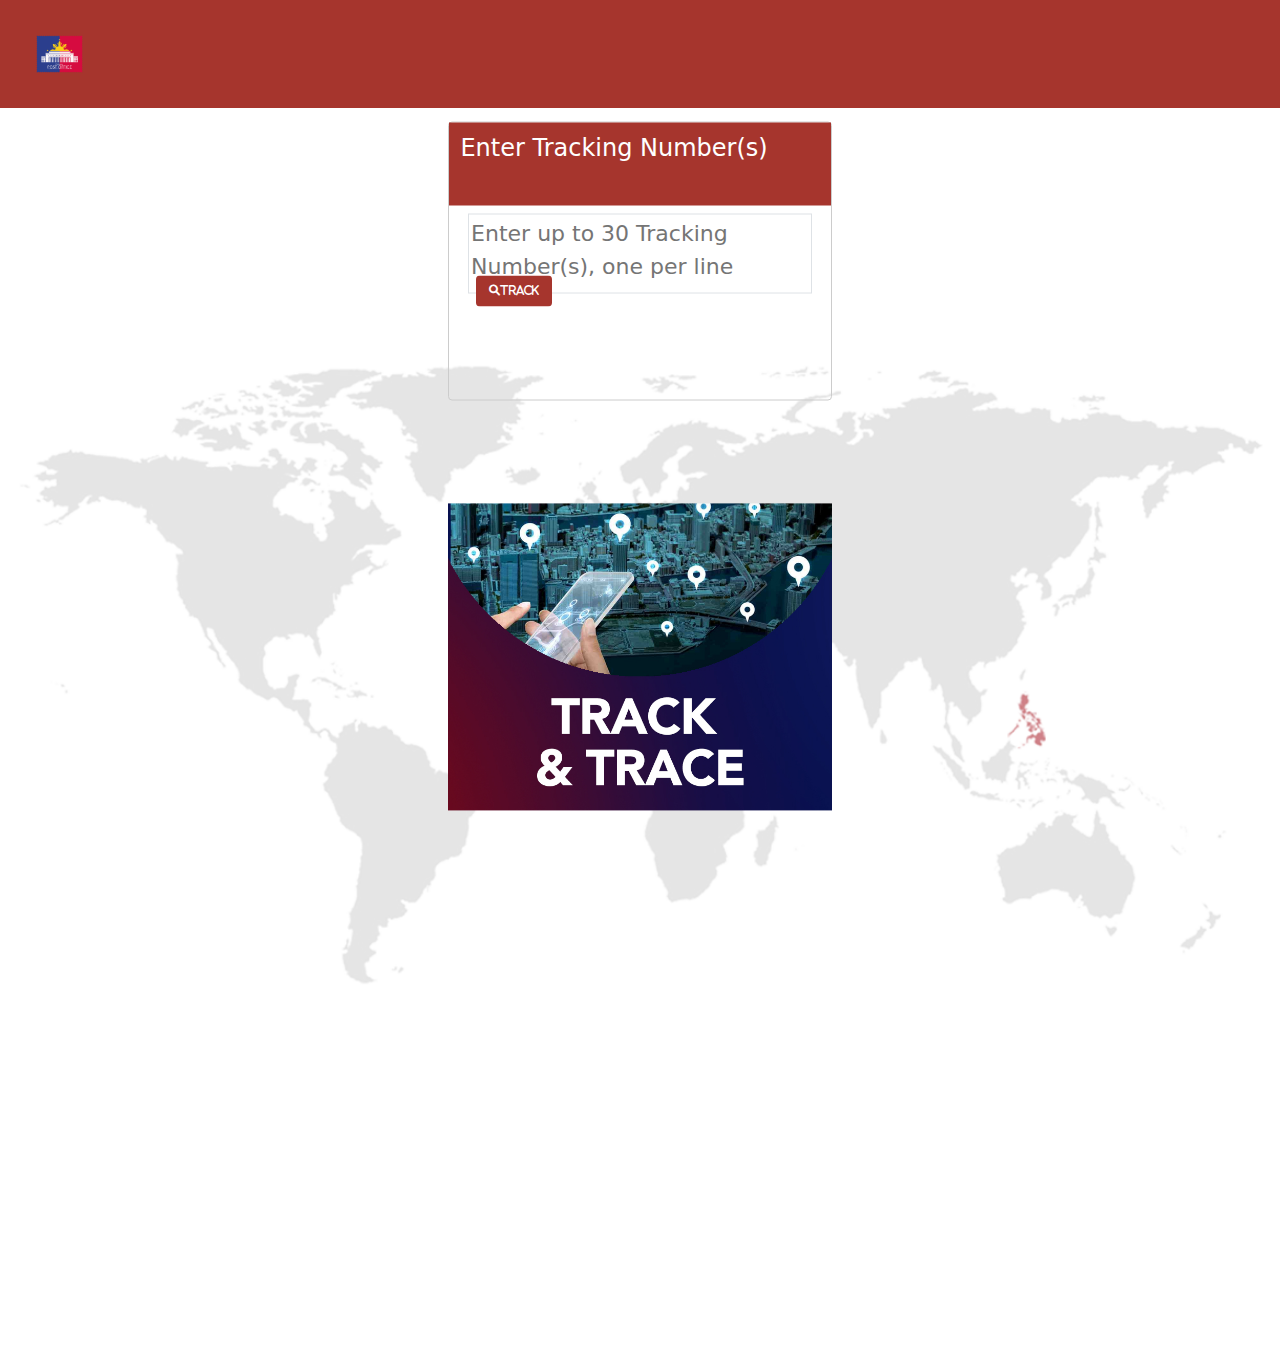
<file: index.html>
<!DOCTYPE html>
<html lang="en">

<head>
    <meta charset="UTF-8">
    <meta http-equiv="X-UA-Compatible" content="IE=edge">
    <meta name="viewport" content="width=device-width, initial-scale=1.0">
    <title>PHIPost Tracking</title>
    <link rel="icon" href="./images/logo philpost.png" type="image/x-icon" />
    <link rel="stylesheet" href="./CSS/all.min.css">
    <link rel="stylesheet" href="./CSS/fontawesome.min.css">
    <link rel="stylesheet" href="./CSS/index.css">
    <link rel="stylesheet" href="./bootstrap-5.0.2-dist/css/bootstrap.min.css">
    <script src="./bootstrap-5.0.2-dist/js/bootstrap.min.js"></script>
</head>

<body>
    <nav class="navbar navbar-expand-lg fixed-top">
        <a href="#" class="navbar-brand"><img src="./images/logo philpost.png" class="images"></a>
    </nav>

    <div class="main">
        <div class="container">
            <div class="box">
                <h1 class="title">Enter Tracking Number(s)</h1>
               
                <textarea name=""  rows="3" placeholder="Enter up to 30 Tracking Number(s), one per line" class="border"></textarea>
                              
                
                <a class="btn" href="nextpage.html" role="button"><i class="fas fa-search ml-2">Track</i></a>
                    
                    
            </div>
        </div>
        <div class="picture">
            <img src="./images/track and trace.jpg" class="track-trace">
        </div>
    </div>

</body>

</html>
</file>
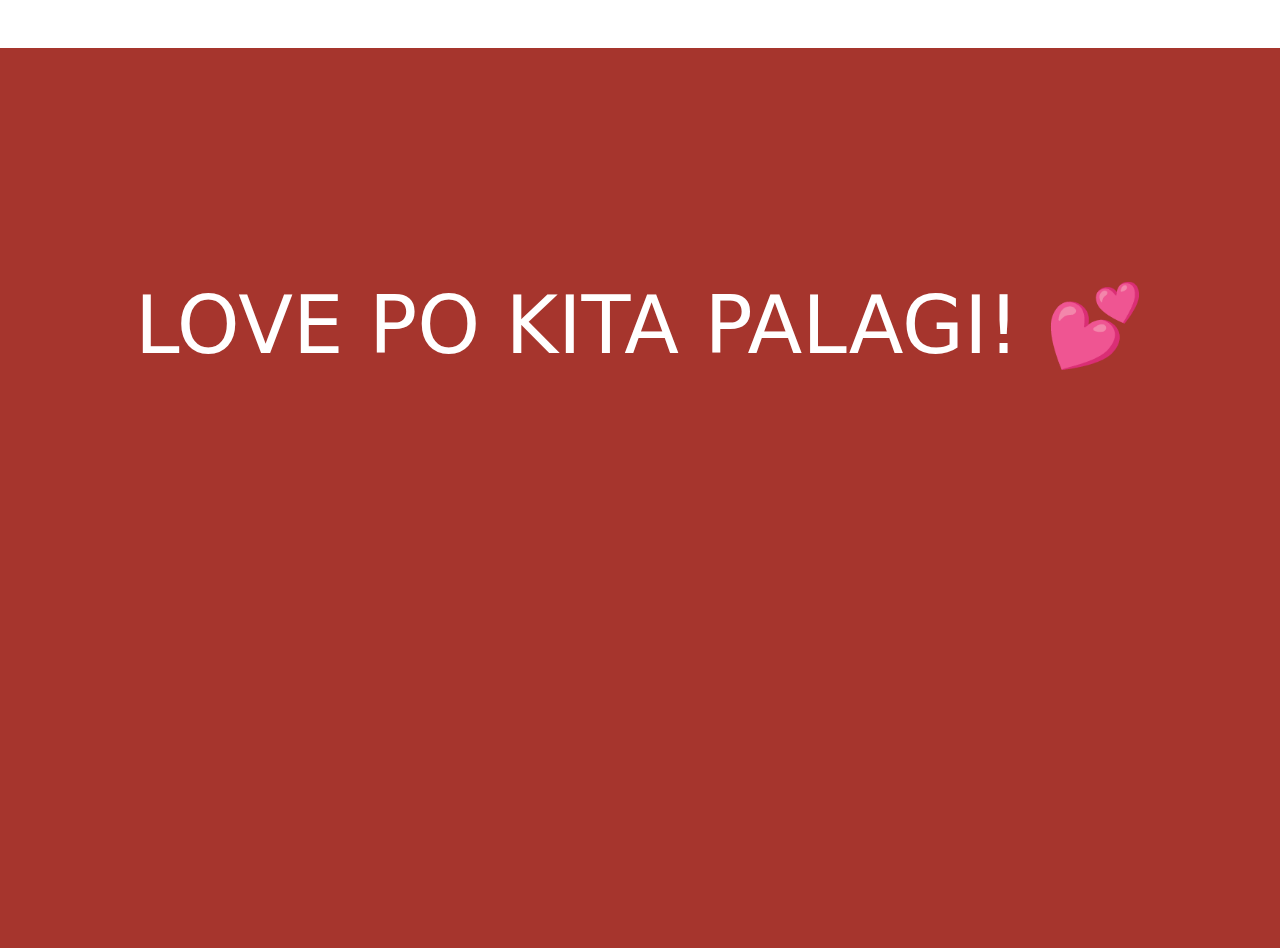
<file: nextpage.html>
<!DOCTYPE html>
<html lang="en">

<head>
    <meta charset="UTF-8">
    <meta http-equiv="X-UA-Compatible" content="IE=edge">
    <meta name="viewport" content="width=device-width, initial-scale=1.0">
    <title>PHIPost Tracking</title>
    <link rel="icon" href="./images/logo philpost.png" type="image/x-icon" />
    <link rel="stylesheet" href="./CSS/all.min.css">
    <link rel="stylesheet" href="./CSS/fontawesome.min.css">
    <link rel="stylesheet" href="./CSS/index.css">
    <link rel="stylesheet" href="./bootstrap-5.0.2-dist/css/bootstrap.min.css">
    <script src="./bootstrap-5.0.2-dist/js/bootstrap.min.js"></script>
</head>

<body>
    <div class="juv">
        <H1 class="hi text-center mt-5"> LOVE PO KITA PALAGI! 💕 </H1>
    </div>
   
</body>

</html>
</file>
<file: CSS/index.css>
.main {
  background-image: url("../images/world.png");
  height: 150vh;
  background-position: center;
  background-repeat: no-repeat;
  background-size: contain;
}

.main .box {
  width: 30%;
  height: 31%;
  border: 1px solid #ccc;
  border-radius: 4px;
  background-color: transparent;
  position: absolute;
  top: 29%;
  left: 50%;
  right: 0;
  bottom: 0;
  -webkit-transform: translate(-50%, -50%);
          transform: translate(-50%, -50%);
  text-align: center;
}
@media (max-width: 575.98px) { 
  .main .box {
    width: 70%;
    height: 40%;
    border: 1px solid #ccc;
    border-radius: 4px;
    background-color: transparent;
    position: absolute;
    top: 40%;
    left: 50%;
    right: 0;
    bottom: 0;
    -webkit-transform: translate(-50%, -50%);
            transform: translate(-50%, -50%);
    text-align: center;
  }
 }

.main .box .title {
  height: 30%;
  font-size: 24px;
  text-align: left;
  padding-top: 3%;
  padding-left: 3%;
  background-color: #a6352d;
  color: #fff;
}
@media (max-width: 575.98px) { 
  .main .box .title {
    height: 35%;
    font-size: 24px;
    text-align: left;
    padding-top: 3%;
    padding-left: 3%;
    background-color: #a6352d;
    color: #fff;
  }
 }

.main .box textarea {
  font-size: 22px;
  resize: none;
  overflow: hidden;
  min-height: 55px;
  max-height: 80px;
  background: transparent;
  min-width: 90%;
  border: none;
  outline: none;
}
@media (max-width: 575.98px) { 
  .main .box textarea {
    font-size: 15px;
    resize: none;
    overflow: hidden;
    min-height: 55px;
    max-height: 80px;
    background: transparent;
    min-width: 90%;
    border: none;
    outline: none;
  }
 }

.main .box .btn {
  position: absolute;
  right: 73%;
  top: 153px;
  font-size: 11px;
  background-color: #a6352d;
  color: #fff;
}
@media (max-width: 575.98px) { 
  .main .box .btn {
    position: absolute;
    right: 60%;
    top: 190px;
    font-size: 11px;
    background-color: #a6352d;
    color: #fff;
  }
 }
 

.main .track-trace {
  width: 30%;
  position: absolute;
  top: 73%;
  left: 50%;
  right: 0;
  bottom: 0;
  -webkit-transform: translate(-50%, -50%);
          transform: translate(-50%, -50%);
}
@media (max-width: 575.98px) { 
  .main .track-trace {
    width: 70%;
    position: absolute;
    top: 80%;
    left: 50%;
    right: 0;
    bottom: 0;
    -webkit-transform: translate(-50%, -50%);
            transform: translate(-50%, -50%);
  }
 }
.navbar {
  height: 12vh;
  background-color: #a6352d !important;
}

.navbar .images {
  width: 4%;
  margin-left: 3%;
}
@media (max-width: 575.98px) { 
  .navbar .images {
    width: 15%;
    margin-left: 3%;
  }
 }

.juv {
  background-color: #a6352d;
  height: 100vh;
}

.juv .hi {
  padding-top: 18%;
  font-size: 80px;
  color: #fff;
}


/*# sourceMappingURL=index.css.map */
</file>
